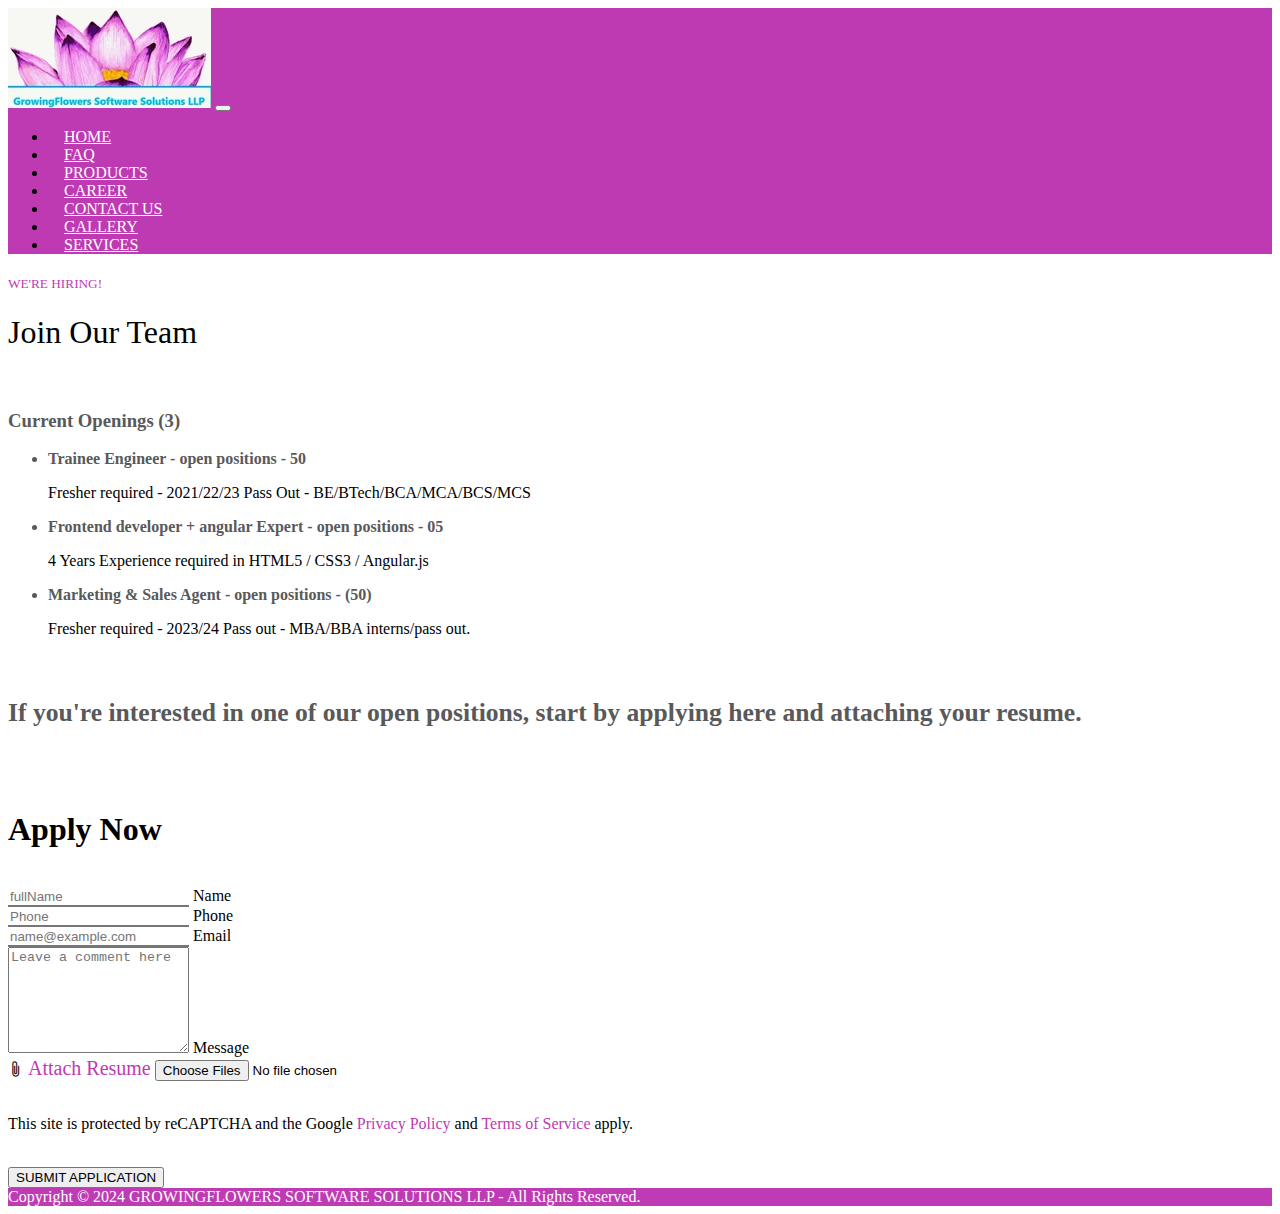
<file: career.html>
<!DOCTYPE html>
<html lang="en">

<head>
    <meta charset="UTF-8">
    <meta name="viewport" content="width=device-width, initial-scale=1.0">
    <link href="https://cdn.jsdelivr.net/npm/bootstrap@5.1.3/dist/css/bootstrap.min.css" rel="stylesheet"
        integrity="sha384-1BmE4kWBq78iYhFldvKuhfTAU6auU8tT94WrHftjDbrCEXSU1oBoqyl2QvZ6jIW3" crossorigin="anonymous">
    <script src="https://cdn.jsdelivr.net/npm/bootstrap@5.1.3/dist/js/bootstrap.bundle.min.js"
        integrity="sha384-ka7Sk0Gln4gmtz2MlQnikT1wXgYsOg+OMhuP+IlRH9sENBO0LRn5q+8nbTov4+1p"
        crossorigin="anonymous"></script>
    <script src="https://cdn.jsdelivr.net/npm/@popperjs/core@2.10.2/dist/umd/popper.min.js"
        integrity="sha384-7+zCNj/IqJ95wo16oMtfsKbZ9ccEh31eOz1HGyDuCQ6wgnyJNSYdrPa03rtR1zdB"
        crossorigin="anonymous"></script>
    <script src="https://cdn.jsdelivr.net/npm/bootstrap@5.1.3/dist/js/bootstrap.min.js"
        integrity="sha384-QJHtvGhmr9XOIpI6YVutG+2QOK9T+ZnN4kzFN1RtK3zEFEIsxhlmWl5/YESvpZ13"
        crossorigin="anonymous"></script>
        <link rel="stylesheet" href="https://cdn.jsdelivr.net/npm/bootstrap-icons@1.11.3/font/bootstrap-icons.min.css">
    <link rel="stylesheet" href="./style.css">
    <title>CAREER</title>
</head>

<body>

    <!-- Navbar Section -->
    <nav class="navbar navbar-expand-lg navbar-dark" style="background-color: #be3ab3;">
        <div class="container p-3">
            <a class="navbar-brand" href="#"><img src="./images/logo.webp" alt="logo" class="img-thumbnail" height="100"
                    width="203" style="border-radius: 0;"></a>
            <button class="navbar-toggler" type="button" data-bs-toggle="collapse" data-bs-target="#navbarNav"
                aria-controls="navbarNav" aria-expanded="false" aria-label="Toggle navigation">
                <span class="navbar-toggler-icon"></span>
            </button>
            <div class="collapse navbar-collapse" id="navbarNav">
                <ul class="navbar-nav ms-auto">
                    <li class="nav-item">
                        <a class="nav-link " href="./index.html" style="color: white;">Home</a>
                    </li>
                    <li class="nav-item">
                        <a class="nav-link " href="./faq.html" style="color: white;">FAQ</a>
                    </li>
                    <li class="nav-item">
                        <a class="nav-link" href="./product.html" style="color: white;">Products</a>
                    </li>
                    <li class="nav-item">
                        <a class="nav-link link-active" href="./career.html" style="color: white;">Career</a>
                    </li>
                    <li class="nav-item">
                        <a class="nav-link" href="./contact.html" style="color: white;">Contact Us</a>
                    </li>
                    <li class="nav-item">
                        <a class="nav-link" href="./gallery.html" style="color: white;">Gallery</a>
                    </li>
                    <li class="nav-item">
                        <a class="nav-link" href="./services.html" style="color: white;">Services</a>
                    </li>
                </ul>
            </div>
        </div>
    </nav>

    <!-- Career Section -->
    <div class="container p-5">
        <h5 style="color: rgb(191, 59, 181); text-transform: uppercase; font-weight: 400;">We're Hiring!
        </h5>
        <div class="">
            <h1 class="display-3 text-center" style="font-weight: 400;">Join Our Team</h1><br>
            <h3 class="text-center" style="color: rgb(89, 89, 90);">Current Openings (3)</h3>
            <div class="row">
                <div class="col-md-2"></div>
                <div class="col-md-10 p-3">
                    <ul class="list-styled">
                        <li class="fs-4" style="color: rgb(89, 89, 90); font-weight: 600;">Trainee Engineer - open positions - 50</li>
                        <p class="fs-4 ms-5"> Fresher required - 2021/22/23 Pass Out - BE/BTech/BCA/MCA/BCS/MCS
                        </p>
                        <li class="fs-4"  style="color: rgb(89, 89, 90); font-weight: 600;">Frontend developer + angular Expert - open positions - 05</li>
                        <p class="fs-4 ms-5"> 4 Years Experience required in HTML5 / CSS3 / Angular.js</p>
                        <li class="fs-4"  style="color: rgb(89, 89, 90); font-weight: 600;" >Marketing & Sales Agent - open positions - (50)</li>
                        <p class="fs-4 ms-5"> Fresher required - 2023/24 Pass out - MBA/BBA interns/pass out.
                        </p>
                    </ul><br>
                    <p class="text-center" style="font-weight: 600;color: rgb(89, 89, 90); font-size: 1.6rem;" >If you're interested in one of our open positions,
                        start by applying here and attaching your resume.</p><br><br>

                    <div class="form">
                        <h1 class="text-center">Apply Now</h1><br>

                        <div class="form-floating mb-3 ">
                            <input type="text" class="form-control" id="floatingInput" placeholder="fullName" style="border-top: none; border-left: none; border-right: none; border-radius: 0;">
                            <label for="floatingInput">Name</label>
                        </div>
                        <div class="form-floating mb-3">
                            <input type="text" class="form-control" id="floatingPhone" placeholder="Phone" style="border-top: none; border-left: none; border-right: none; border-radius: 0;">
                            <label for="floatingPassword">Phone</label>
                        </div>
                        <div class="form-floating mb-3">
                            <input type="email" class="form-control" id="floatingEmail" placeholder="name@example.com" style="border-top: none; border-left: none; border-right: none; border-radius: 0;">
                            <label for="floatingInput">Email</label>
                        </div>
                        <div class="form-floating mb-3">
                            <textarea class="form-control" placeholder="Leave a comment here" id="floatingTextarea2" style="height: 100px"></textarea>
                            <label for="floatingTextarea2">Message</label>
                          </div>
                          <label for="file-upload" class="file-label">
                            <i class="bi bi-paperclip"></i> <span style="color: #be3ab3; font-size: 20px;">Attach Resume</span>
                        </label>
                        <input type="file" id="file-upload" class="file-input" multiple>
                          <br><br>
                          <div class="text-center">
                            <p>This site is protected by reCAPTCHA and the Google <span style="color: #be3ab3;">Privacy Policy</span> and <span style="color: #be3ab3;">Terms of Service</span> apply.</p><br>
                            <button type="button" class="btn btn-dark btn-lg px-5 py-2"> SUBMIT APPLICATION </button>
                          </div>
                          
                    </div>
                </div>

                <div class="col-md-2"></div>
            </div>

        </div>

    </div>
    <!-- Footer Section -->
    <div class="container-fluid p-5" style="background-color: rgb(191, 59, 181); color: white;">
        <div class="footer text-center">
            Copyright © 2024 GROWINGFLOWERS SOFTWARE SOLUTIONS LLP - All Rights Reserved.
        </div>
    </div>
</body>

</html>
</file>
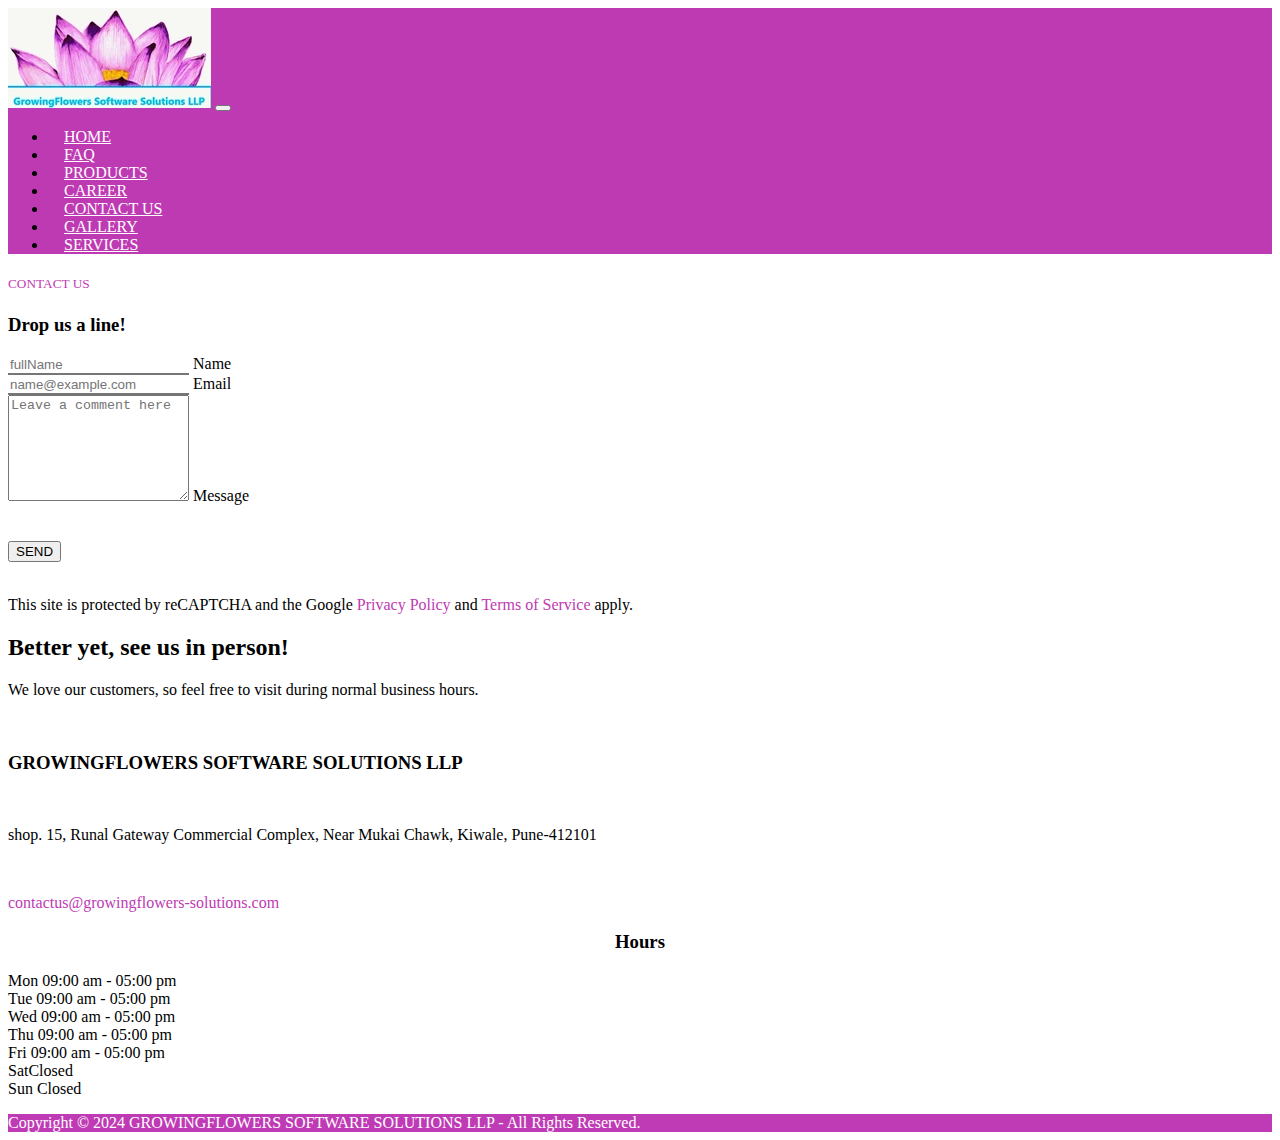
<file: contact.html>
<!DOCTYPE html>
<html lang="en">

<head>
    <meta charset="UTF-8">
    <meta name="viewport" content="width=device-width, initial-scale=1.0">
    <link href="https://cdn.jsdelivr.net/npm/bootstrap@5.1.3/dist/css/bootstrap.min.css" rel="stylesheet"
        integrity="sha384-1BmE4kWBq78iYhFldvKuhfTAU6auU8tT94WrHftjDbrCEXSU1oBoqyl2QvZ6jIW3" crossorigin="anonymous">
    <script src="https://cdn.jsdelivr.net/npm/bootstrap@5.1.3/dist/js/bootstrap.bundle.min.js"
        integrity="sha384-ka7Sk0Gln4gmtz2MlQnikT1wXgYsOg+OMhuP+IlRH9sENBO0LRn5q+8nbTov4+1p"
        crossorigin="anonymous"></script>
    <script src="https://cdn.jsdelivr.net/npm/@popperjs/core@2.10.2/dist/umd/popper.min.js"
        integrity="sha384-7+zCNj/IqJ95wo16oMtfsKbZ9ccEh31eOz1HGyDuCQ6wgnyJNSYdrPa03rtR1zdB"
        crossorigin="anonymous"></script>
    <script src="https://cdn.jsdelivr.net/npm/bootstrap@5.1.3/dist/js/bootstrap.min.js"
        integrity="sha384-QJHtvGhmr9XOIpI6YVutG+2QOK9T+ZnN4kzFN1RtK3zEFEIsxhlmWl5/YESvpZ13"
        crossorigin="anonymous"></script>
    <link rel="stylesheet" href="./style.css">
    <title>CONTACT US</title>
</head>

<body>

    <!-- Navbar Section -->
    <nav class="navbar navbar-expand-lg navbar-dark" style="background-color: #be3ab3;">
        <div class="container p-3">
            <a class="navbar-brand" href="#"><img src="./images/logo.webp" alt="logo" class="img-thumbnail" height="100"
                    width="203" style="border-radius: 0;"></a>
            <button class="navbar-toggler" type="button" data-bs-toggle="collapse" data-bs-target="#navbarNav"
                aria-controls="navbarNav" aria-expanded="false" aria-label="Toggle navigation">
                <span class="navbar-toggler-icon"></span>
            </button>
            <div class="collapse navbar-collapse" id="navbarNav">
                <ul class="navbar-nav ms-auto">
                    <li class="nav-item">
                        <a class="nav-link " href="./index.html" style="color: white;">Home</a>
                    </li>
                    <li class="nav-item">
                        <a class="nav-link" href="./faq.html" style="color: white;">FAQ</a>
                    </li>
                    <li class="nav-item">
                        <a class="nav-link" href="./product.html" style="color: white;">Products</a>
                    </li>
                    <li class="nav-item">
                        <a class="nav-link" href="./career.html" style="color: white;">Career</a>
                    </li>
                    <li class="nav-item">
                        <a class="nav-link link-active" href="./contact.html" style="color: white;">Contact Us</a>
                    </li>
                    <li class="nav-item">
                        <a class="nav-link" href="./gallery.html" style="color: white;">Gallery</a>
                    </li>
                    <li class="nav-item">
                        <a class="nav-link" href="./services.html" style="color: white;">Services</a>
                    </li>
                </ul>
            </div>
        </div>
    </nav>


    <!-- Contact Section -->
    <div class="container p-5">
        <h5  style="color: rgb(191, 59, 181); text-transform: uppercase; font-weight: 400;">Contact Us
        </h5>
        <div class="">

            <div class="row">
                <div class="col-md-2"></div>
                <div class="col-md-8 p-3">
                    <div class="form">
                        <h3 class="text-center">Drop us a line!</h3>
                        <div class="form-floating mb-3 ">
                            <input type="text" class="form-control" id="floatingInput" placeholder="fullName"
                                style="border-top: none; border-left: none; border-right: none; border-radius: 0;">
                            <label for="floatingInput">Name</label>
                        </div>
                        <div class="form-floating mb-3">
                            <input type="email" class="form-control" id="floatingEmail" placeholder="name@example.com"
                                style="border-top: none; border-left: none; border-right: none; border-radius: 0;">
                            <label for="floatingInput">Email</label>
                        </div>
                        <div class="form-floating">
                            <textarea class="form-control" placeholder="Leave a comment here" id="floatingTextarea2"
                                style="height: 100px"></textarea>
                            <label for="floatingTextarea2">Message</label>
                        </div>
                           <br><br>
                        <div class="text-center">

                            <button type="button" class="btn btn-dark btn-lg px-5 py-2"> SEND</button><br><br>
                            <p>This site is protected by reCAPTCHA and the Google <span style="color: #be3ab3;">Privacy
                                    Policy</span> and <span style="color: #be3ab3;">Terms of Service</span> apply.</p>

                            <h2>Better yet, see us in person!</h2>
                            <p class="fs-5">We love our customers, so feel free to visit during normal business hours.
                            </p>
                            <br>
                            <div class="row">
                                <div class="col-md-5">
                                    <h3>GROWINGFLOWERS SOFTWARE SOLUTIONS LLP</h3><br>
                                    <p class="fs-5">shop. 15, Runal Gateway Commercial Complex, Near Mukai Chawk, Kiwale, Pune-412101</p>
                                    <br>
                                    <p class="fs-5" style="color: #be3ab3;">contactus@growingflowers-solutions.com</p>
                                </div>
                                <div class="col-md-2"></div>
                                <div class="col-md-5">
                                   <h3 style="text-align: center;">Hours</h3> 
                                   <p class="fs-5">
                                    Mon 09:00 am - 05:00 pm <br>
                                    Tue 09:00 am - 05:00 pm <br>
                                    Wed 09:00 am - 05:00 pm <br>
                                    Thu 09:00 am - 05:00 pm <br>
                                    Fri 09:00 am - 05:00 pm <br>
                                    SatClosed <br>
                                    Sun Closed
                                   </p>
                                   
                                </div>
                            </div>
                        </div>

                    </div>
                </div>

                <div class="col-md-2"></div>
            </div>

        </div>

    </div>

    <!-- Footer Section -->
    <div class="container-fluid p-5" style="background-color: rgb(191, 59, 181); color: white;">
        <div class="footer text-center">
            Copyright © 2024 GROWINGFLOWERS SOFTWARE SOLUTIONS LLP - All Rights Reserved.
        </div>
    </div>
</body>

</html>
</file>
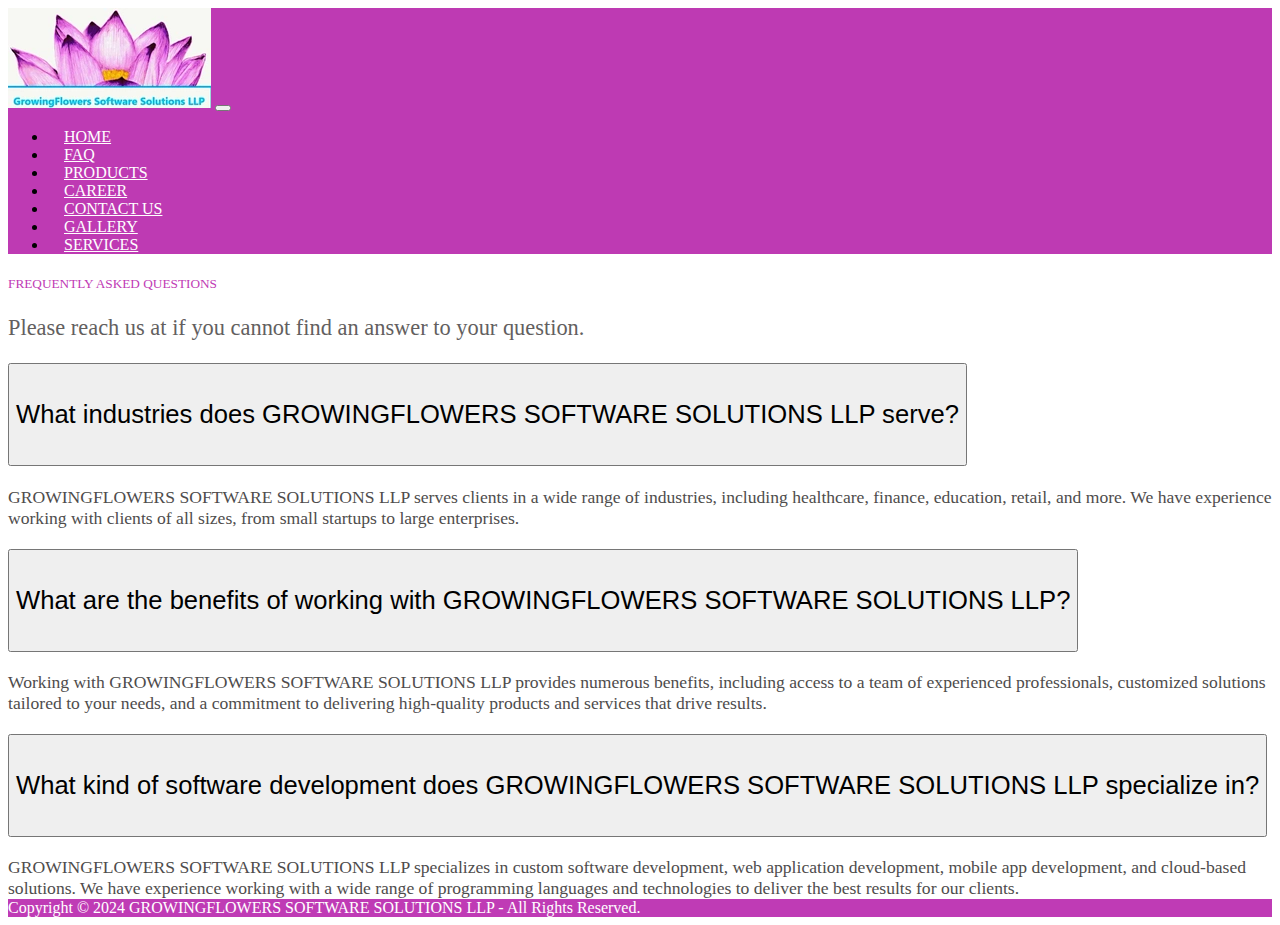
<file: faq.html>
<!DOCTYPE html>
<html lang="en">

<head>
    <meta charset="UTF-8">
    <meta name="viewport" content="width=device-width, initial-scale=1.0">
    <link href="https://cdn.jsdelivr.net/npm/bootstrap@5.1.3/dist/css/bootstrap.min.css" rel="stylesheet"
        integrity="sha384-1BmE4kWBq78iYhFldvKuhfTAU6auU8tT94WrHftjDbrCEXSU1oBoqyl2QvZ6jIW3" crossorigin="anonymous">
    <script src="https://cdn.jsdelivr.net/npm/bootstrap@5.1.3/dist/js/bootstrap.bundle.min.js"
        integrity="sha384-ka7Sk0Gln4gmtz2MlQnikT1wXgYsOg+OMhuP+IlRH9sENBO0LRn5q+8nbTov4+1p"
        crossorigin="anonymous"></script>
    <script src="https://cdn.jsdelivr.net/npm/@popperjs/core@2.10.2/dist/umd/popper.min.js"
        integrity="sha384-7+zCNj/IqJ95wo16oMtfsKbZ9ccEh31eOz1HGyDuCQ6wgnyJNSYdrPa03rtR1zdB"
        crossorigin="anonymous"></script>
    <script src="https://cdn.jsdelivr.net/npm/bootstrap@5.1.3/dist/js/bootstrap.min.js"
        integrity="sha384-QJHtvGhmr9XOIpI6YVutG+2QOK9T+ZnN4kzFN1RtK3zEFEIsxhlmWl5/YESvpZ13"
        crossorigin="anonymous"></script>
    <link rel="stylesheet" href="./style.css">
    <title>FAQ</title>
</head>

<body>

    <!-- Navbar Section -->
    <nav class="navbar navbar-expand-lg navbar-dark" style="background-color: #be3ab3;">
        <div class="container p-3">
            <a class="navbar-brand" href="#"><img src="./images/logo.webp" alt="logo" class="img-thumbnail" height="100"
                    width="203" style="border-radius: 0;"></a>
            <button class="navbar-toggler" type="button" data-bs-toggle="collapse" data-bs-target="#navbarNav"
                aria-controls="navbarNav" aria-expanded="false" aria-label="Toggle navigation">
                <span class="navbar-toggler-icon"></span>
            </button>
            <div class="collapse navbar-collapse" id="navbarNav">
                <ul class="navbar-nav ms-auto">
                    <li class="nav-item">
                        <a class="nav-link " href="./index.html" style="color: white;">Home</a>
                    </li>
                    <li class="nav-item">
                        <a class="nav-link link-active" href="./faq.html" style="color: white;">FAQ</a>
                    </li>
                    <li class="nav-item">
                        <a class="nav-link" href="./product.html" style="color: white;">Products</a>
                    </li>
                    <li class="nav-item">
                        <a class="nav-link" href="./career.html" style="color: white;">Career</a>
                    </li>
                    <li class="nav-item">
                        <a class="nav-link" href="./contact.html" style="color: white;">Contact Us</a>
                    </li>
                    <li class="nav-item">
                        <a class="nav-link" href="./gallery.html" style="color: white;">Gallery</a>
                    </li>
                    <li class="nav-item">
                        <a class="nav-link" href="./services.html" style="color: white;">Services</a>
                    </li>
                </ul>
            </div>
        </div>
    </nav>

    <!-- FAQ Section -->
    <div class="container p-5">
        <h5  style="color: rgb(191, 59, 181); text-transform: uppercase; font-weight: 400;">Frequently Asked Questions
        </h5>
        <p style="font-weight: 300; font-size: 1.4rem; color: rgb(99, 95, 95);">Please reach us at if you cannot find an answer to your
            question.</p>

        <div class="row m-5">
            <div class="col-md-2"></div>
            <div class="col-md-8">
                <div class="accordion accordion-flush" id="accordionFlushExample">
                    <div class="accordion-item">
                        <h1 class="accordion-header" id="flush-headingOne">
                            <button class="accordion-button collapsed" type="button" data-bs-toggle="collapse"
                                data-bs-target="#flush-collapseOne" aria-expanded="false"
                                aria-controls="flush-collapseOne">
                                <h4>What industries does GROWINGFLOWERS SOFTWARE SOLUTIONS LLP
                                    serve?</h4>
                            </button>
                        </h1>
                        <div id="flush-collapseOne" class="accordion-collapse collapse"
                            aria-labelledby="flush-headingOne" data-bs-parent="#accordionFlushExample">
                            <div class="accordion-body">GROWINGFLOWERS SOFTWARE SOLUTIONS LLP serves clients in a wide
                                range of industries, including healthcare, finance, education, retail, and more. We have
                                experience working with clients of all sizes, from small startups to large enterprises.
                            </div>
                        </div>
                    </div>
                    <div class="accordion-item">
                        <h2 class="accordion-header" id="flush-headingTwo">
                            <button class="accordion-button collapsed" type="button" data-bs-toggle="collapse"
                                data-bs-target="#flush-collapseTwo" aria-expanded="false"
                                aria-controls="flush-collapseTwo">
                               <h4> What are the benefits of working with GROWINGFLOWERS SOFTWARE SOLUTIONS LLP?</h4>
                            </button>
                        </h2>
                        <div id="flush-collapseTwo" class="accordion-collapse collapse"
                            aria-labelledby="flush-headingTwo" data-bs-parent="#accordionFlushExample">
                            <div class="accordion-body">Working with GROWINGFLOWERS SOFTWARE SOLUTIONS LLP provides
                                numerous benefits, including access to a team of experienced professionals, customized
                                solutions tailored to your needs, and a commitment to delivering high-quality products
                                and services that drive results.</div>
                        </div>
                    </div>
                    <div class="accordion-item">
                        <h2 class="accordion-header" id="flush-headingThree">
                            <button class="accordion-button collapsed" type="button" data-bs-toggle="collapse"
                                data-bs-target="#flush-collapseThree" aria-expanded="false"
                                aria-controls="flush-collapseThree">
                               <h4>What kind of software development does GROWINGFLOWERS SOFTWARE SOLUTIONS LLP specialize
                                in?</h4> 
                            </button>
                        </h2>
                        <div id="flush-collapseThree" class="accordion-collapse collapse"
                            aria-labelledby="flush-headingThree" data-bs-parent="#accordionFlushExample">
                            <div class="accordion-body">GROWINGFLOWERS SOFTWARE SOLUTIONS LLP specializes in custom
                                software development, web application development, mobile app development, and
                                cloud-based solutions. We have experience working with a wide range of programming
                                languages and technologies to deliver the best results for our clients.</div>
                        </div>
                    </div>
                </div>
            </div>
            <div class="col-md-2"></div>
        </div>


    </div>

    <!-- Footer Section -->
    <div class="container-fluid p-5" style="background-color: rgb(191, 59, 181); color: white;">
        <div class="footer text-center">
            Copyright © 2024 GROWINGFLOWERS SOFTWARE SOLUTIONS LLP - All Rights Reserved.
        </div>
    </div>
</body>

</html>
</file>
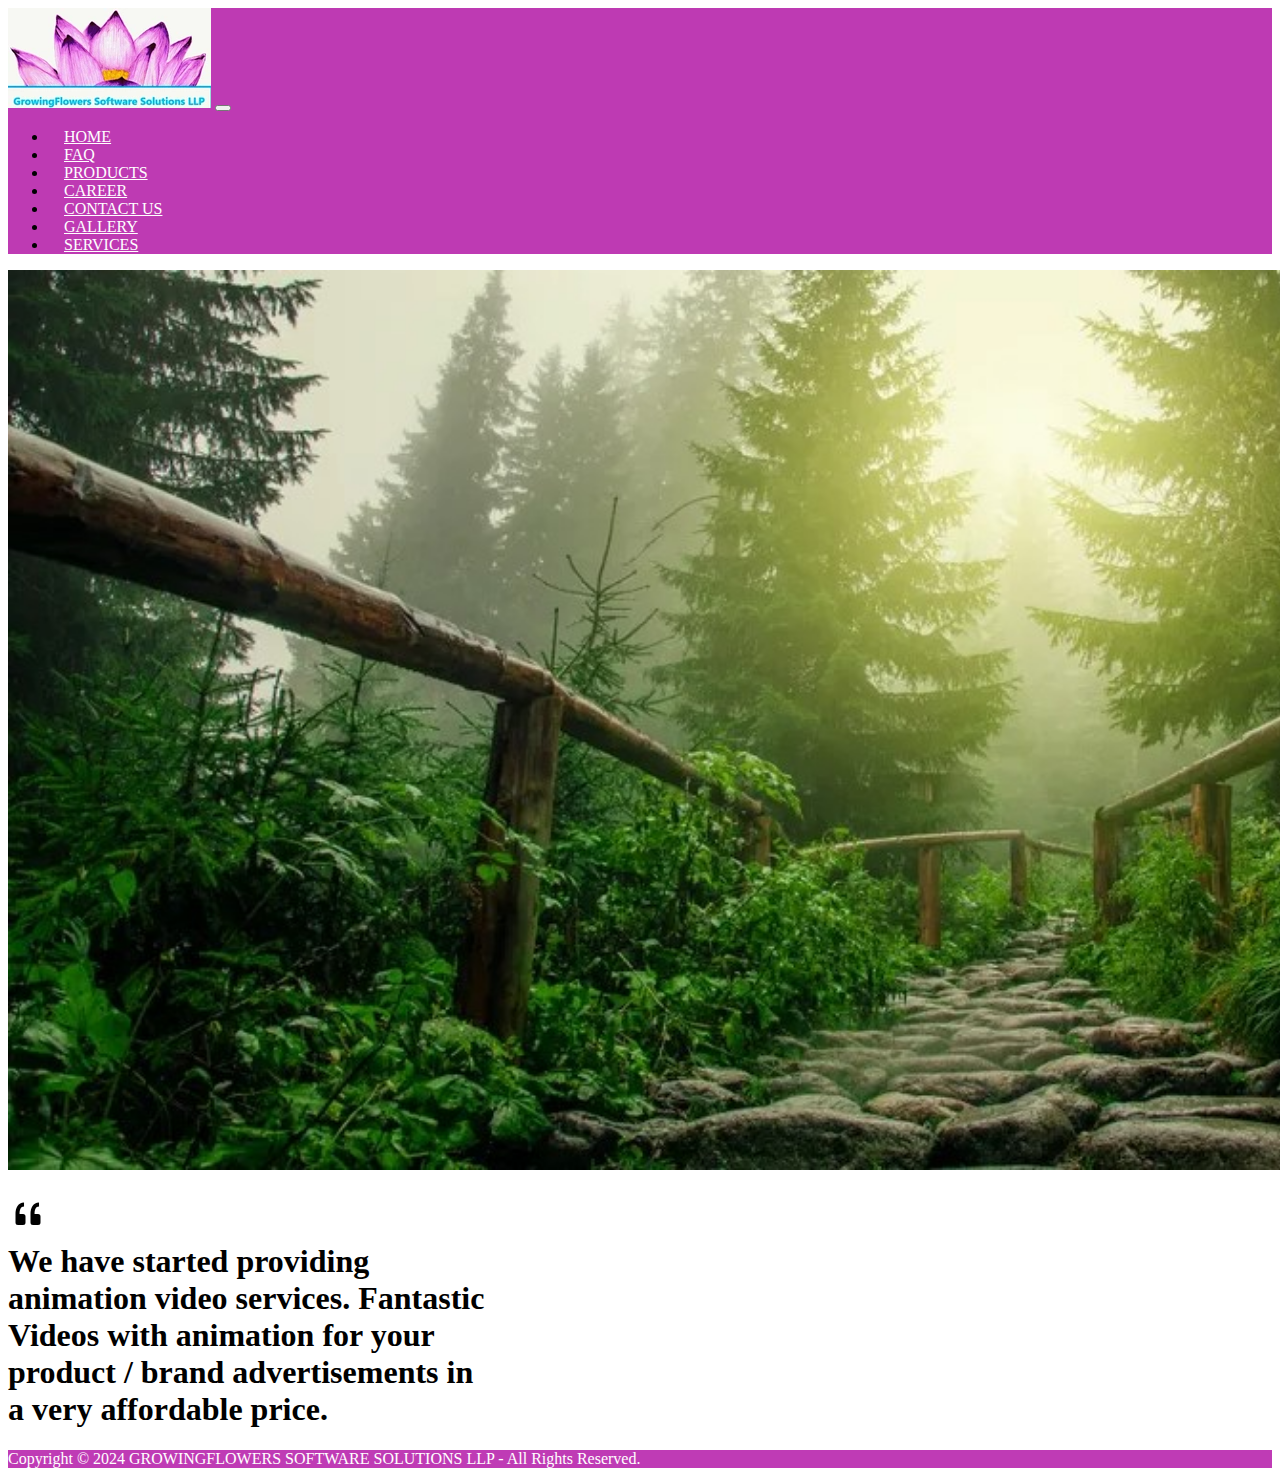
<file: services.html>
<!DOCTYPE html>
<html lang="en">

<head>
    <meta charset="UTF-8">
    <meta name="viewport" content="width=device-width, initial-scale=1.0">
    <link href="https://cdn.jsdelivr.net/npm/bootstrap@5.1.3/dist/css/bootstrap.min.css" rel="stylesheet"
        integrity="sha384-1BmE4kWBq78iYhFldvKuhfTAU6auU8tT94WrHftjDbrCEXSU1oBoqyl2QvZ6jIW3" crossorigin="anonymous">
    <script src="https://cdn.jsdelivr.net/npm/bootstrap@5.1.3/dist/js/bootstrap.bundle.min.js"
        integrity="sha384-ka7Sk0Gln4gmtz2MlQnikT1wXgYsOg+OMhuP+IlRH9sENBO0LRn5q+8nbTov4+1p"
        crossorigin="anonymous"></script>
    <script src="https://cdn.jsdelivr.net/npm/@popperjs/core@2.10.2/dist/umd/popper.min.js"
        integrity="sha384-7+zCNj/IqJ95wo16oMtfsKbZ9ccEh31eOz1HGyDuCQ6wgnyJNSYdrPa03rtR1zdB"
        crossorigin="anonymous"></script>
    <script src="https://cdn.jsdelivr.net/npm/bootstrap@5.1.3/dist/js/bootstrap.min.js"
        integrity="sha384-QJHtvGhmr9XOIpI6YVutG+2QOK9T+ZnN4kzFN1RtK3zEFEIsxhlmWl5/YESvpZ13"
        crossorigin="anonymous"></script>
    <link rel="stylesheet" href="./style.css">
    <title>SERVICES</title>
</head>

<body>

    <!-- Navbar Section -->
    <nav class="navbar navbar-expand-lg navbar-dark" style="background-color: #be3ab3;">
        <div class="container p-3">
            <a class="navbar-brand" href="#"><img src="./images/logo.webp" alt="logo" class="img-thumbnail" height="100"
                    width="203" style="border-radius: 0;"></a>
            <button class="navbar-toggler" type="button" data-bs-toggle="collapse" data-bs-target="#navbarNav"
                aria-controls="navbarNav" aria-expanded="false" aria-label="Toggle navigation">
                <span class="navbar-toggler-icon"></span>
            </button>
            <div class="collapse navbar-collapse" id="navbarNav">
                <ul class="navbar-nav ms-auto">
                    <li class="nav-item">
                        <a class="nav-link " href="./index.html" style="color: white;">Home</a>
                    </li>
                    <li class="nav-item">
                        <a class="nav-link" href="./faq.html" style="color: white;">FAQ</a>
                    </li>
                    <li class="nav-item">
                        <a class="nav-link" href="./product.html" style="color: white;">Products</a>
                    </li>
                    <li class="nav-item">
                        <a class="nav-link" href="./career.html" style="color: white;">Career</a>
                    </li>
                    <li class="nav-item">
                        <a class="nav-link" href="./contact.html" style="color: white;">Contact Us</a>
                    </li>
                    <li class="nav-item">
                        <a class="nav-link" href="./gallery.html" style="color: white;">Gallery</a>
                    </li>
                    <li class="nav-item">
                        <a class="nav-link link-active" href="./services.html" style="color: white;">Services</a>
                    </li>
                </ul>
            </div>
        </div>
    </nav>


    <!-- Services Section -->

    <div class="card text-white" style="border: none; border-radius: 0;">
        <img src="./images/services.jpg" class="card-img" alt="..."
            style="height: 100vh;">
        <div class="card-img-overlay p-5">
            <div class="container p-3 text-white">
                <div class="row">
                    <div class="col-md-2"></div>
                    <div class="col-md-8 ">
                        <h1 class="display-4 services1" style="overflow-wrap: break-word;">
                            <svg xmlns="http://www.w3.org/2000/svg" width="40" height="40" fill="currentColor"
                                class="bi bi-quote" viewBox="0 0 16 16">
                                <path
                                    d="M12 12a1 1 0 0 0 1-1V8.558a1 1 0 0 0-1-1h-1.388q0-.527.062-1.054.093-.558.31-.992t.559-.683q.34-.279.868-.279V3q-.868 0-1.52.372a3.3 3.3 0 0 0-1.085.992 4.9 4.9 0 0 0-.62 1.458A7.7 7.7 0 0 0 9 7.558V11a1 1 0 0 0 1 1zm-6 0a1 1 0 0 0 1-1V8.558a1 1 0 0 0-1-1H4.612q0-.527.062-1.054.094-.558.31-.992.217-.434.559-.683.34-.279.868-.279V3q-.868 0-1.52.372a3.3 3.3 0 0 0-1.085.992 4.9 4.9 0 0 0-.62 1.458A7.7 7.7 0 0 0 3 7.558V11a1 1 0 0 0 1 1z" />
                            </svg> <br>
                            We have started providing <br>
                            animation video services. Fantastic <br>
                            Videos with animation for your <br>
                            product / brand advertisements in <br>
                            a very affordable price.
                        </h1>
                    </div>
                    <div class="col-md-2"></div>
                </div>

            </div>


        </div>
    </div>

    <!-- Footer Section -->
    <div class="container-fluid p-5" style="background-color: rgb(191, 59, 181); color: white;">
        <div class="footer text-center">
            Copyright © 2024 GROWINGFLOWERS SOFTWARE SOLUTIONS LLP - All Rights Reserved.
        </div>
    </div>
</body>

</html>
</file>
<file: style.css>
.nav-item a{
    margin: 1.0rem;
    font-size: 1rem;
    text-transform: uppercase;

}
/* .nav-item a:hover{
   text-decoration: underline;
} */

/* ul li a:hover>.underline {
    left: 0%;
    transition: 0.4s;
  }
  
  .link-active {
    position: absolute;
    bottom: 0;
    height: 0px;
    width:100%;
    left: 0%;

  } */
   
  .navbar-nav .nav-item .nav-link:active {
    text-decoration: underline;

}
.accordion-item h4{
    font-size: 1.6rem;
    font-weight: 400;
    
}
.accordion-body{
  font-size: 1.1rem;
  color: rgb(78, 76, 76);
}
.form-floating input:active{
    border:1px solid black;
}
</file>
